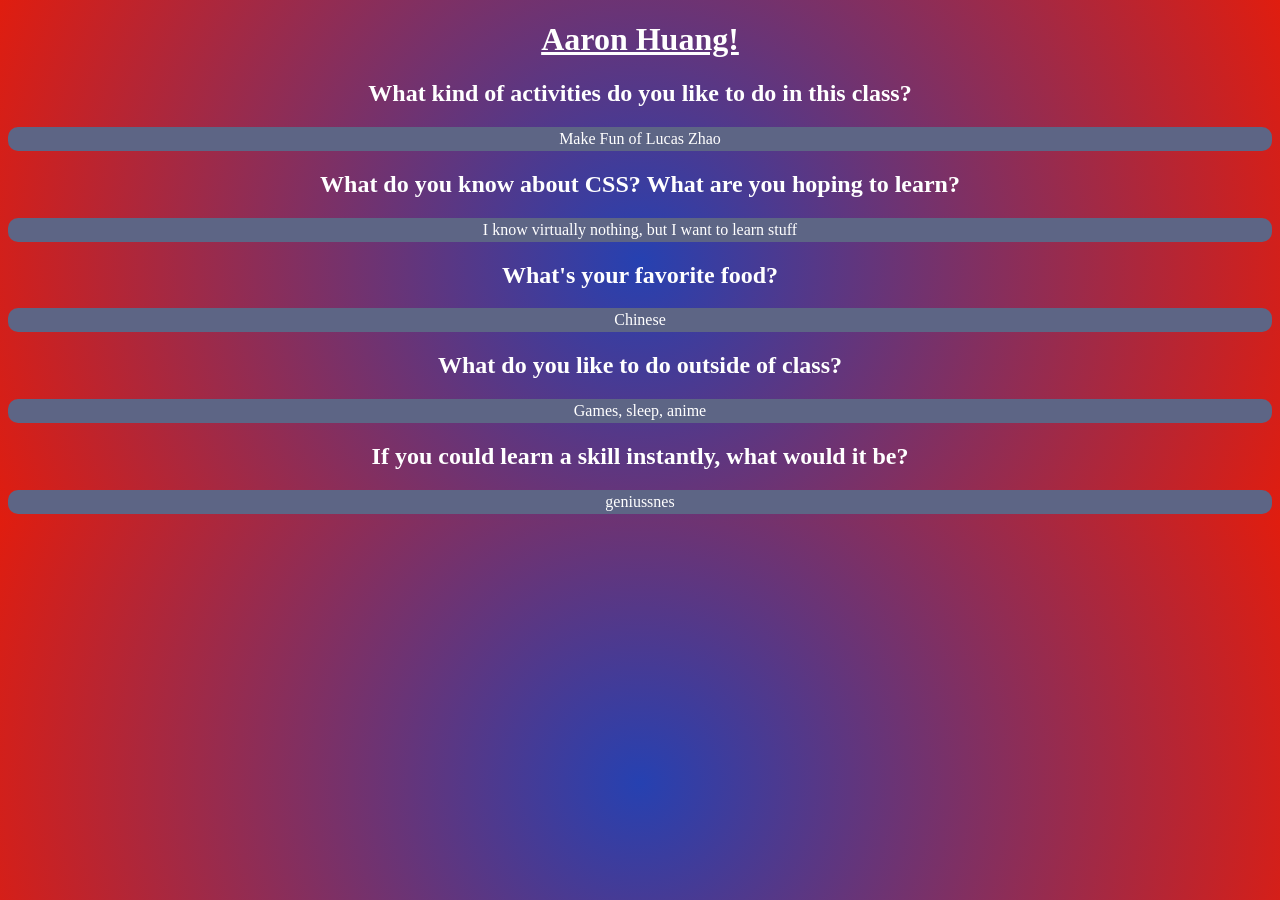
<file: index.html>
<!DOCTYPE html>
<html lang="en">
<head>
<meta charset="UTF-8">
<meta name="viewport" content="width=device-width, initial-scale=1.0">
<link href="style.css" rel="stylesheet" type="text/css"/>
<title>My First Webpage</title>
</head> 
<body>
    <h1 style="text-align: center;"><strong><u>Aaron Huang!</u></strong></h1>
    <h2 style="text-align: center;">What kind of activities do you like to do in this class?</h2>
    <p style="text-align: center;">Make Fun of Lucas Zhao</p>
    <h2 style="text-align: center;">What do you know about CSS? What are you hoping to learn?</h2>
    <p style="text-align: center;">I know virtually nothing, but I want to learn stuff</p>
    <h2 style="text-align: center;">What's your favorite food?</h2>
    <p style="text-align: center;">Chinese</p>
    <h2 style="text-align: center;">What do you like to do outside of class?</h2>
    <p style="text-align: center;">Games, sleep, anime</p>
    <h2 style="text-align: center;">If you could learn a skill instantly, what would it be?</h2>
    <p style="text-align: center;">geniussnes</p>

</body>
</html>
</file>
<file: style.css>
body {
  background-image: radial-gradient(circle at center, #2641b1, #e01d0f);
}

h1, h2 {
    color:#ffffff;
    font-family:'Times New Roman', Times, serif;
}

p {
    background-color:#5d6585;
    color:#ffffff;
    font-family:'Times New Roman', Times, serif;
    padding: 3px 3px;
    border-radius: 10px;
    display: inline-block;
    margin: 0 auto;
    display: flex;
    justify-content: center;
}
</file>
